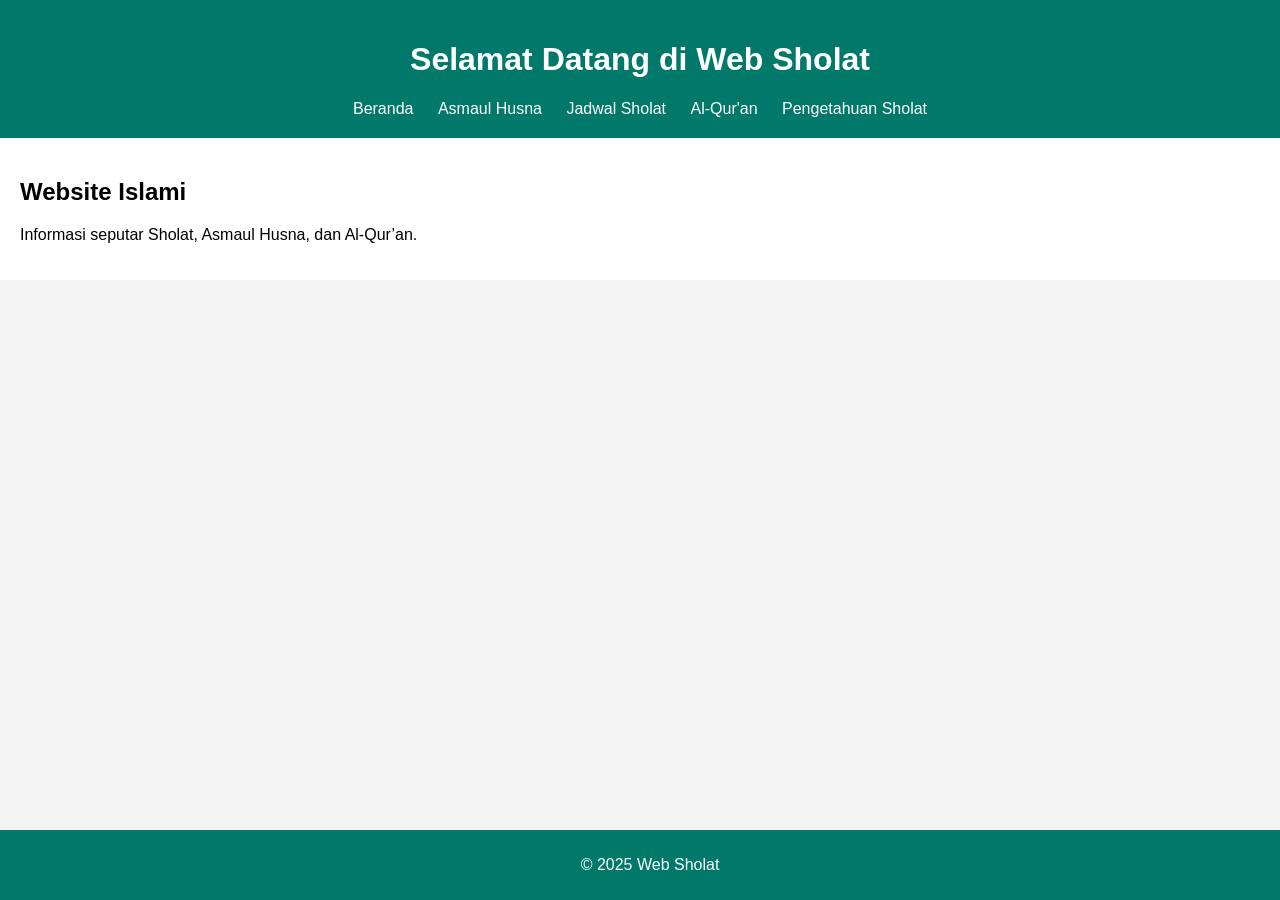
<file: index.html>
<!DOCTYPE html>
<html lang="id">
<head>
    <meta charset="UTF-8">
    <title>Web Sholat</title>
    <link rel="stylesheet" href="style.css">
</head>
<body>
    <header>
        <h1>Selamat Datang di Web Sholat</h1>
        <nav>
            <a href="index.html">Beranda</a>
            <a href="asmaul-husna.html">Asmaul Husna</a>
            <a href="jadwal-sholat.html">Jadwal Sholat</a>
            <a href="alquran.html">Al-Qur'an</a>
            <a href="pengetahuan.html">Pengetahuan Sholat</a>
        </nav>
    </header>
    <main>
        <h2>Website Islami</h2>
        <p>Informasi seputar Sholat, Asmaul Husna, dan Al-Qur’an.</p>
    </main>
    <footer>
        <p>&copy; 2025 Web Sholat</p>
    </footer>
</body>
</html>
</file>
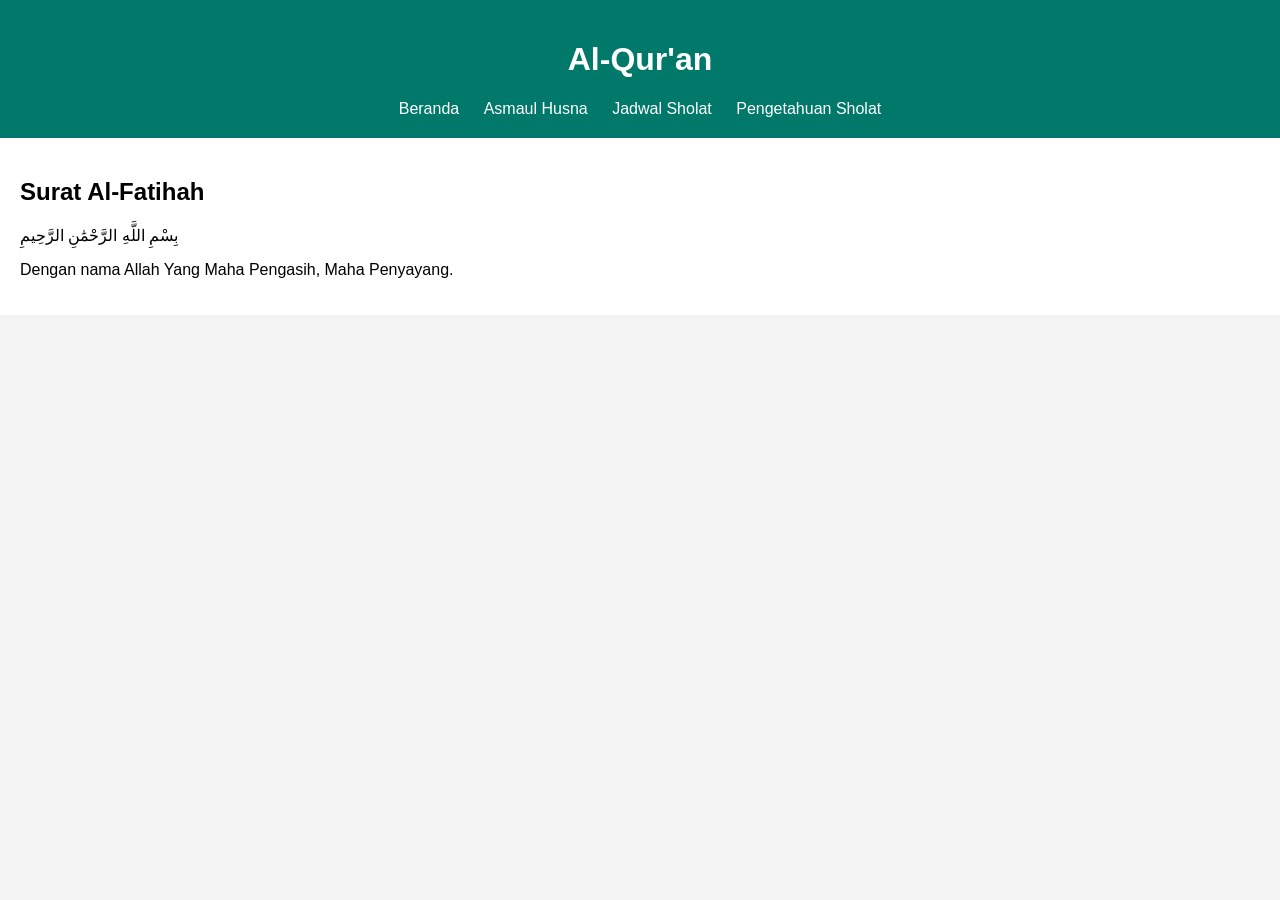
<file: alquran.html>
<!DOCTYPE html>
<html lang="id">
<head>
    <meta charset="UTF-8">
    <title>Al-Qur'an</title>
    <link rel="stylesheet" href="style.css">
</head>
<body>
    <header>
        <h1>Al-Qur'an</h1>
        <nav>
            <a href="index.html">Beranda</a>
            <a href="asmaul-husna.html">Asmaul Husna</a>
            <a href="jadwal-sholat.html">Jadwal Sholat</a>
            <a href="pengetahuan.html">Pengetahuan Sholat</a>
        </nav>
    </header>
    <main>
        <h2>Surat Al-Fatihah</h2>
        <p>بِسْمِ اللَّهِ الرَّحْمَٰنِ الرَّحِيمِ</p>
        <p>Dengan nama Allah Yang Maha Pengasih, Maha Penyayang.</p>
        <!-- Tambah surat lain jika perlu -->
    </main>
</body>
</html>
</file>
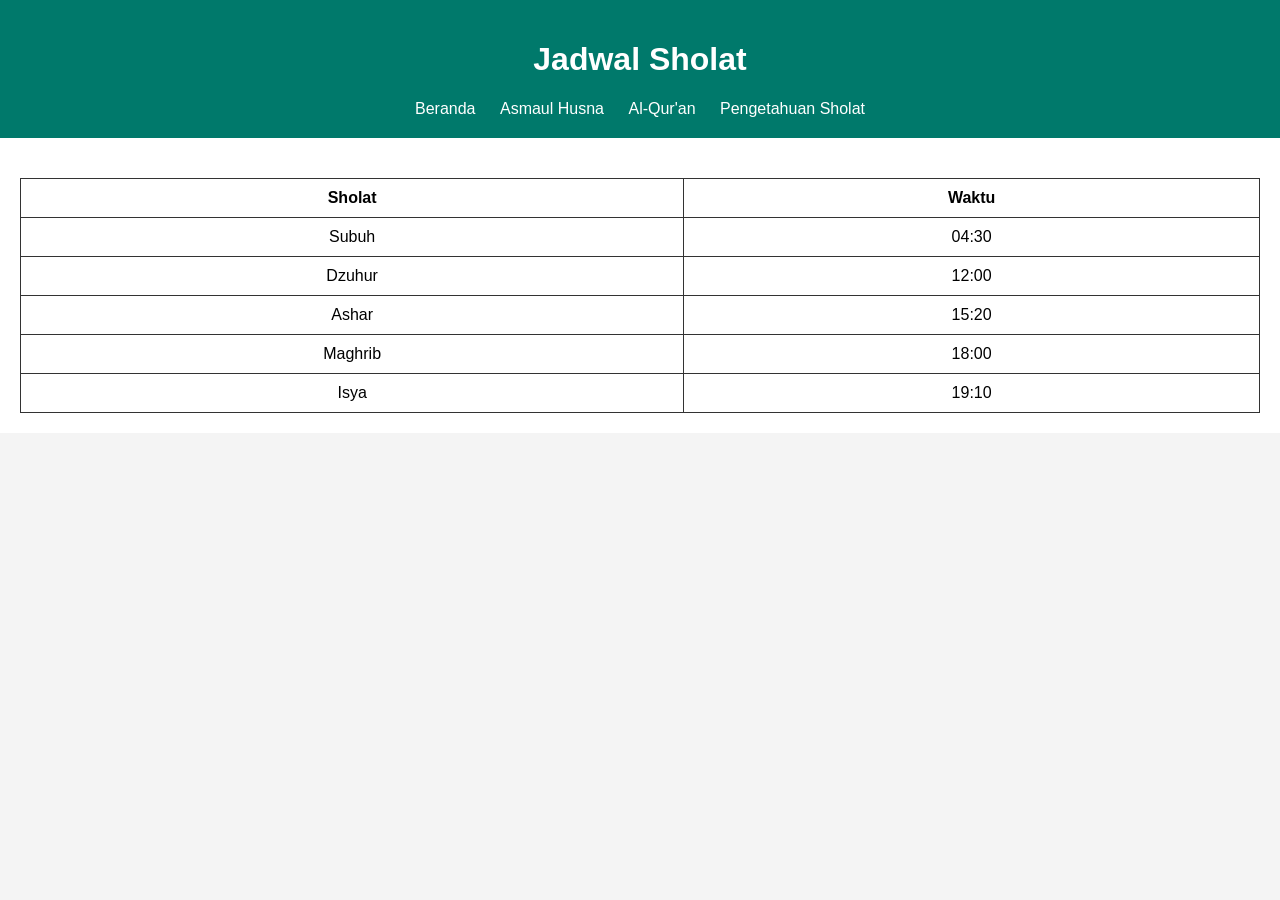
<file: jadwal-sholat.html>
<!DOCTYPE html>
<html lang="id">
<head>
    <meta charset="UTF-8">
    <title>Jadwal Sholat</title>
    <link rel="stylesheet" href="style.css">
</head>
<body>
    <header>
        <h1>Jadwal Sholat</h1>
        <nav>
            <a href="index.html">Beranda</a>
            <a href="asmaul-husna.html">Asmaul Husna</a>
            <a href="alquran.html">Al-Qur'an</a>
            <a href="pengetahuan.html">Pengetahuan Sholat</a>
        </nav>
    </header>
    <main>
        <table>
            <tr><th>Sholat</th><th>Waktu</th></tr>
            <tr><td>Subuh</td><td>04:30</td></tr>
            <tr><td>Dzuhur</td><td>12:00</td></tr>
            <tr><td>Ashar</td><td>15:20</td></tr>
            <tr><td>Maghrib</td><td>18:00</td></tr>
            <tr><td>Isya</td><td>19:10</td></tr>
        </table>
    </main>
</body>
</html>
</file>
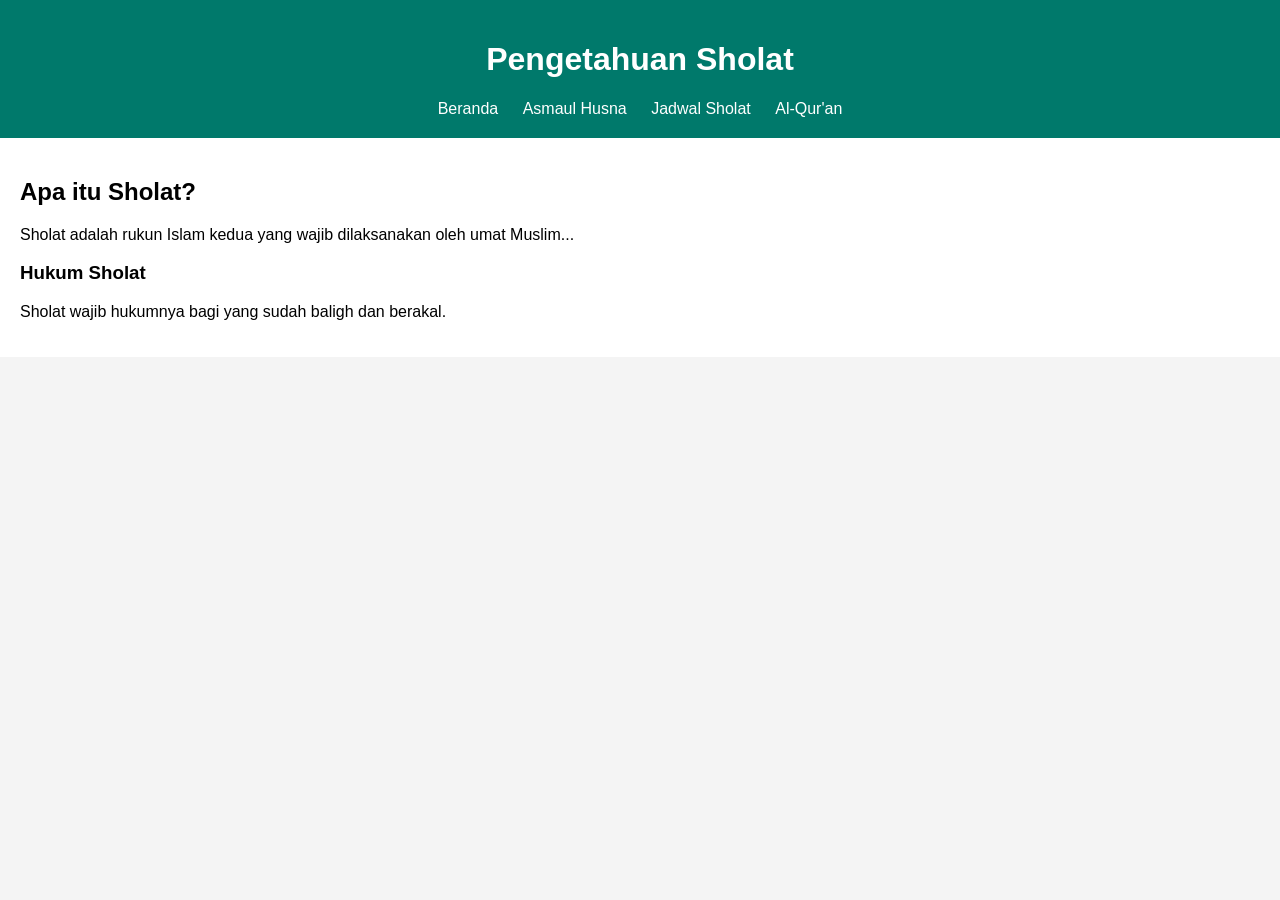
<file: pengetahuan.html>
<!DOCTYPE html>
<html lang="id">
<head>
    <meta charset="UTF-8">
    <title>Pengetahuan Tentang Sholat</title>
    <link rel="stylesheet" href="style.css">
</head>
<body>
    <header>
        <h1>Pengetahuan Sholat</h1>
        <nav>
            <a href="index.html">Beranda</a>
            <a href="asmaul-husna.html">Asmaul Husna</a>
            <a href="jadwal-sholat.html">Jadwal Sholat</a>
            <a href="alquran.html">Al-Qur'an</a>
        </nav>
    </header>
    <main>
        <h2>Apa itu Sholat?</h2>
        <p>Sholat adalah rukun Islam kedua yang wajib dilaksanakan oleh umat Muslim...</p>
        <h3>Hukum Sholat</h3>
        <p>Sholat wajib hukumnya bagi yang sudah baligh dan berakal.</p>
        <!-- Tambahkan pengetahuan lainnya -->
    </main>
</body>
</html>
</file>
<file: style.css>
body {
    font-family: Arial, sans-serif;
    background-color: #f4f4f4;
    margin: 0;
    padding: 0;
}

header {
    background-color: #00796B;
    color: white;
    padding: 20px;
    text-align: center;
}

nav a {
    margin: 0 10px;
    color: white;
    text-decoration: none;
}

main {
    padding: 20px;
    background-color: white;
}

table {
    width: 100%;
    border-collapse: collapse;
    margin-top: 20px;
}

table, th, td {
    border: 1px solid #333;
}

th, td {
    padding: 10px;
    text-align: center;
}

footer {
    text-align: center;
    padding: 10px;
    background-color: #00796B;
    color: white;
    position: fixed;
    bottom: 0;
    width: 100%;
}
</file>
